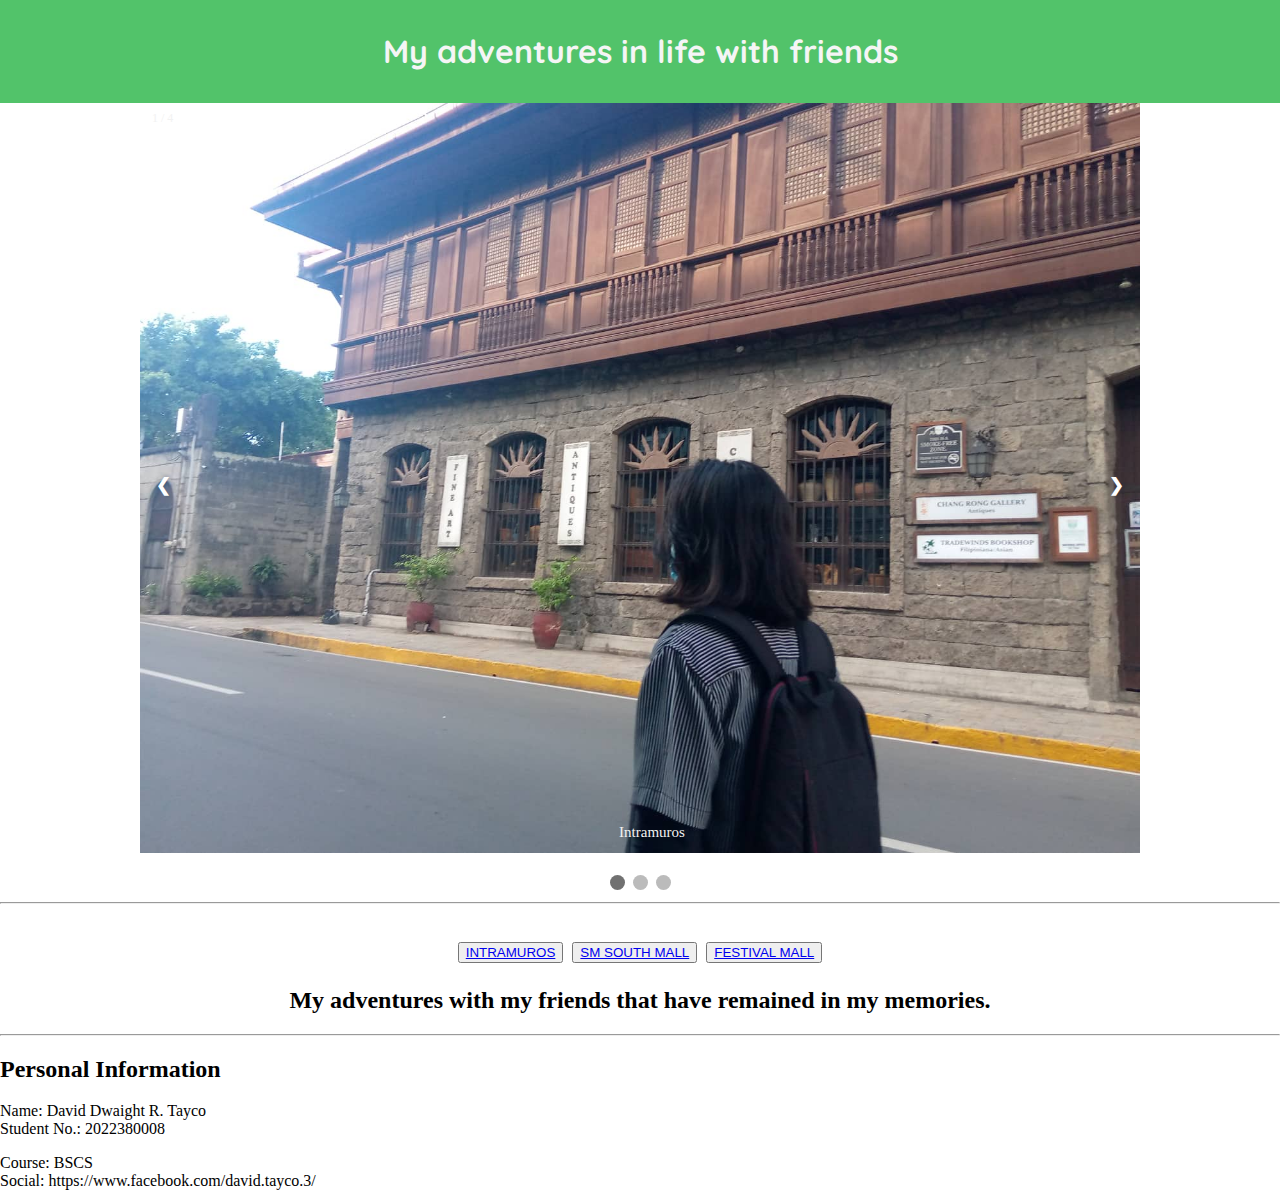
<file: Ex3/index.html>
<!DOCTYPE html>
<html lang="en">
<head>
    <meta charset="UTF-8">
    <meta name="viewport" content="width=device-width, initial-scale=1.0">
    <title>Your Website Title</title>
    <link href="https://fonts.googleapis.com/css2?family=Quicksand:wght@300..700&family=Roboto+Slab:wght@100..900&display=swap" rel="stylesheet">
    <link href="https://fonts.googleapis.com/css2?family=Roboto+Slab:wght@100..900&display=swap" rel="stylesheet">
    <link rel="stylesheet" href="styles.css">
</head>
<body>
    
    <header><h1>My adventures in life with friends</header>
    <section class="slideshow-container">

        <div class="mySlides fade">
          <div class="numbertext">1 / 4</div>
          <img src="Intramuros.jpg" style="width:100%">
          <div class="text">Intramuros</div>
        </div>
        
        <div class="mySlides fade">
          <div class="numbertext">2 / 4</div>
          <img src="Southland.jpg" style="width:100%">
          <div class="text">SM South Mall</div>
        </div>
        
        <div class="mySlides fade">
          <div class="numbertext">3 / 4</div>
          <img src="Festival.jpg" style="width:100%">
          <div class="text">Festival Mall</div>
        </div>
        
        <a class="prev" onclick="plusSlides(-1)">❮</a>
        <a class="next" onclick="plusSlides(1)">❯</a>
        
    </section>
        <br>
        
        <div style="text-align:center">
          <span class="dot" onclick="currentSlide(1)"></span> 
          <span class="dot" onclick="currentSlide(2)"></span> 
          <span class="dot" onclick="currentSlide(3)"></span> 
        </div>
        <hr>
    <section id="link-pages">
        <h1><button><a href="Intramuros.html">INTRAMUROS    </a></button> <button><a href="Southmall.html">SM SOUTH MALL    </a></button> <button><a href="Festival.html">FESTIVAL MALL</a></button></h1>
    </section>

    <section id="introduction">
        <h2>My adventures with my friends that have remained in my memories.</h2>
    </section>
    <hr>
    

    <section id="Info">
        <h2>Personal Information</h2>
        <p>Name: David Dwaight R. Tayco
            <br>Student No.: 2022380008
        </p>
        <p>Course: BSCS
            <br>Social: https://www.facebook.com/david.tayco.3/
        </p>
        <!-- Add more personal information as needed -->
    </section>
    
    <!-- Map -->
    <div id="map">
        <!-- Add map here -->
        <!-- You can use Google Maps API or other map services -->
    </div>
    
    <script src="script.js"></script>
</body>
</html>
</file>
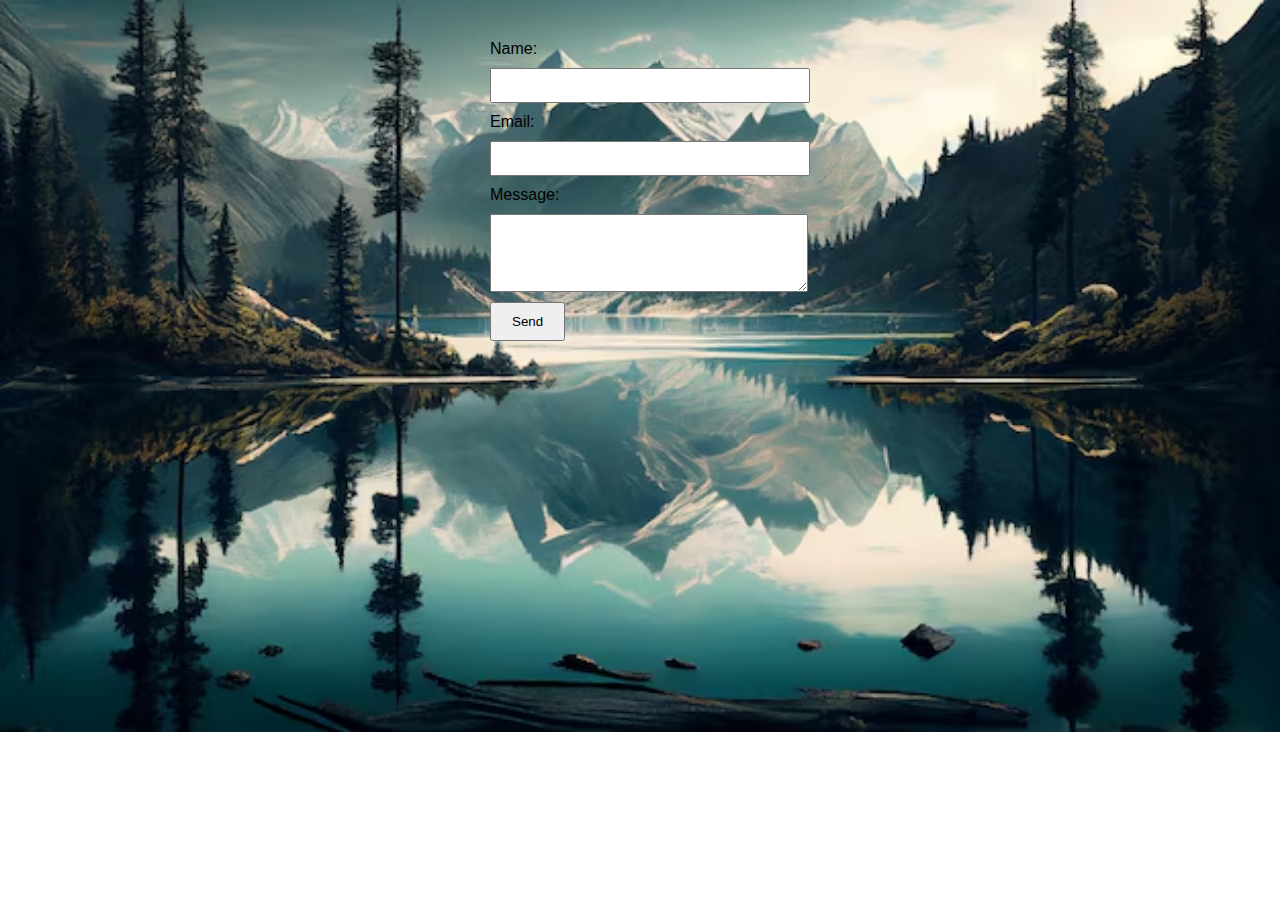
<file: Ex3/Contact.html>
<!DOCTYPE html>
<html lang="en">
<head>
<meta charset="UTF-8">
<meta name="viewport" content="width=device-width, initial-scale=1.0">
<title>Contact Form</title>
<style>
    body {
        font-family: Arial, sans-serif;
        margin: 40px;
        background-image: url("Contact.avif");
        background-repeat: no-repeat;
        background-size: cover;
    }
    form {
        width: 300px;
        margin: 0 auto;
    }
    label, input, textarea {
        display: block;
        width: 100%;
        margin-bottom: 10px;
    }
    input, textarea {
        padding: 8px;
    }
    button {
        padding: 10px 20px;
        cursor: pointer;
    }
</style>
</head>
<body>
    <form action="/submit-your-form-handler" method="POST">
        <label for="name">Name:</label>
        <input type="text" id="name" name="name" required>

        <label for="email">Email:</label>
        <input type="email" id="email" name="email" required>

        <label for="message">Message:</label>
        <textarea id="message" name="message" rows="4" required></textarea>

        <button type="submit">Send</button>
    </form>
</body>
</html>
</file>
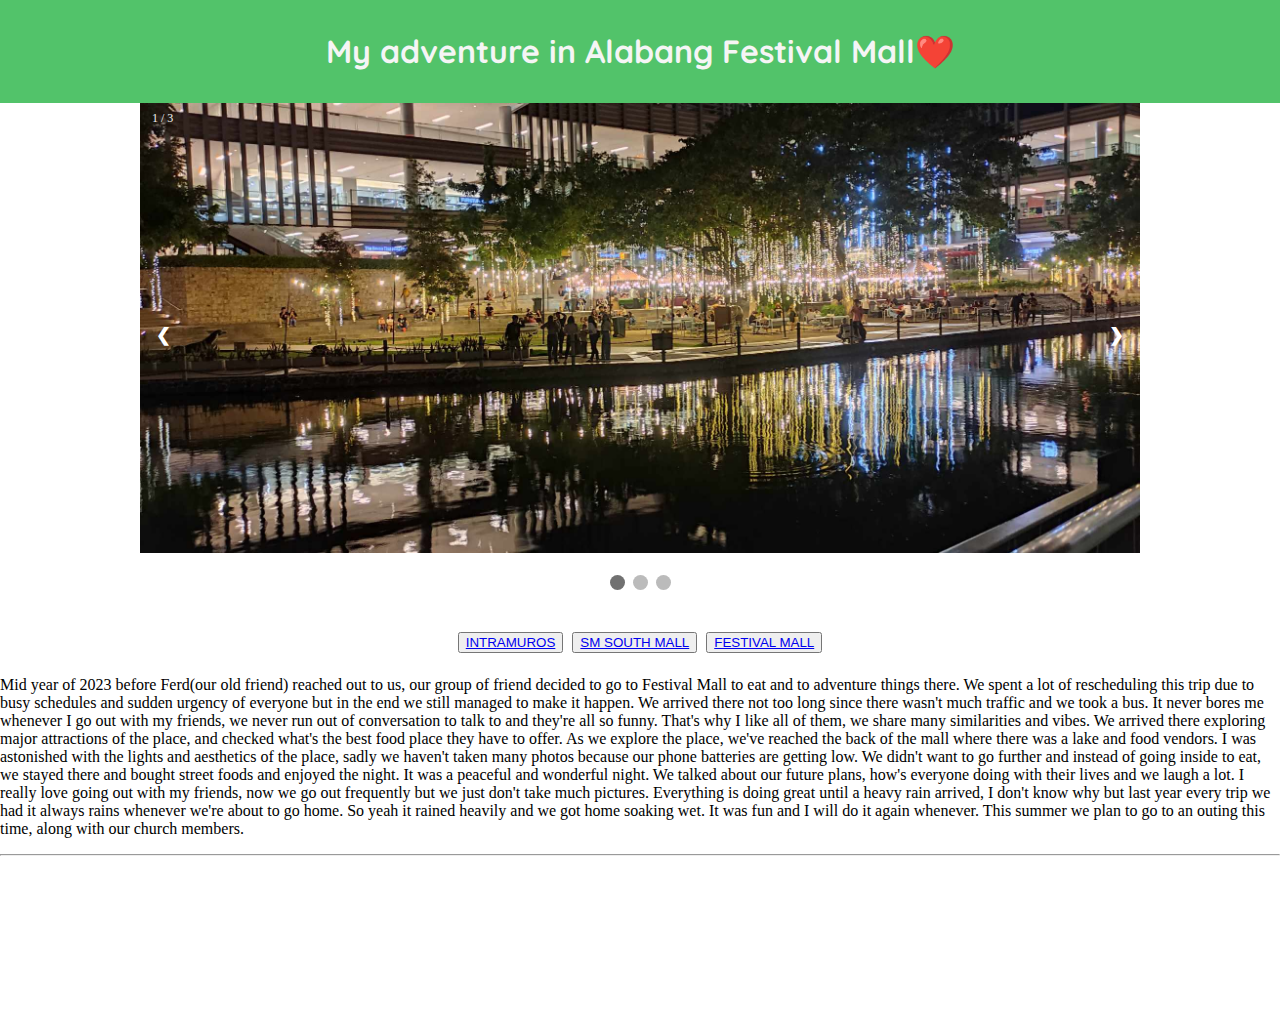
<file: Ex3/Festival.html>
<!DOCTYPE html>
<html lang="en">
<head>
    <meta charset="UTF-8">
    <meta name="viewport" content="width=device-width, initial-scale=1.0">
    <title>Adventure with friends</title>
    <link href="https://fonts.googleapis.com/css2?family=Quicksand:wght@300..700&family=Roboto+Slab:wght@100..900&display=swap" rel="stylesheet">
    <link href="https://fonts.googleapis.com/css2?family=Roboto+Slab:wght@100..900&display=swap" rel="stylesheet">
    <link rel="stylesheet" href="styles.css">
    
</head>
<body>
    <header><h1>My adventure in Alabang Festival Mall❤️</h1> </header>
    <section class="slideshow-container">

        <div class="mySlides fade">
          <div class="numbertext">1 / 3</div>
          <img src="Festival.jpg" style="width:100%">
        </div>
        
        <div class="mySlides fade">
          <div class="numbertext">2 / 3</div>
          <img src="Festival2.jpg" style="width:100%">
        </div>
        
        <div class="mySlides fade">
          <div class="Intramuros3">3 / 3</div>
          <img src="Festival3.jpg" style="width:100%">
        </div>
        
        <a class="prev" onclick="plusSlides(-1)">❮</a>
        <a class="next" onclick="plusSlides(1)">❯</a>
        
    </section>
        <br>
        
        <div style="text-align:center">
          <span class="dot" onclick="currentSlide(1)"></span> 
          <span class="dot" onclick="currentSlide(2)"></span> 
          <span class="dot" onclick="currentSlide(3)"></span> 
        </div>
        
    <section id="link-pages">
        <h1><button><a href="Intramuros.html">INTRAMUROS    </a></button> <button><a href="Southmall.html">SM SOUTH MALL    </a></button> <button><a href="Festival.html">FESTIVAL MALL</a></button></h1>
    </section>
    <section id="Intro">
        <p>   Mid year of 2023 before Ferd(our old friend) reached out to us, our group of friend decided to go to Festival Mall to eat and to adventure things there.
          We spent a lot of rescheduling this trip due to busy schedules and sudden urgency of everyone but in the end we still managed to make it happen.
          We arrived there not too long since there wasn't much traffic and we took a bus. It never bores me whenever I go out with my friends, we never run out of conversation to talk to and they're all so funny. That's why I like all of them, we share many similarities and vibes.
          We arrived there exploring major attractions of the place, and checked what's the best food place they have to offer. As we explore the place, we've reached the back of the mall where there was a lake and food vendors. I was astonished with the lights and aesthetics of the place, sadly we haven't taken many photos because our phone batteries are getting low.
          We didn't want to go further and instead of going inside to eat, we stayed there and bought street foods and enjoyed the night. It was a peaceful and wonderful night. We talked about our future plans, how's everyone doing with their lives and we laugh a lot. I really love going out with my friends, now we go out frequently but we just don't take much pictures. 
          Everything is doing great until a heavy rain arrived, I don't know why but last year every trip we had it always rains whenever we're about to go home. So yeah it rained heavily and we got home soaking wet. It was fun and I will do it again whenever. This summer we plan to go to an outing this time, along with our church members.</p>
    </section>



    
    <hr>

    

    <div id="map">
        <iframe src="https://www.google.com/maps/embed?pb=!1m18!1m12!1m3!1d15444.692004038347!2d120.96409672576547!3d14.589215940318047!2m3!1f0!2f0!3f0!3m2!1i1024!2i768!4f13.1!3m3!1m2!1s0x3397ca3d1375e1fb%3A0x49ebfa658c0ba08!2sIntramuros%2C%20Manila%2C%201002%20Metro%20Manila!5e0!3m2!1sen!2sph!4v1714563901025!5m2!1sen!2sph" width="200" height="150" style="border:0;" allowfullscreen="" loading="lazy" referrerpolicy="no-referrer-when-downgrade"></iframe>
    </div>
    
    <script src="script.js"></script>
</body>
</html>
</file>
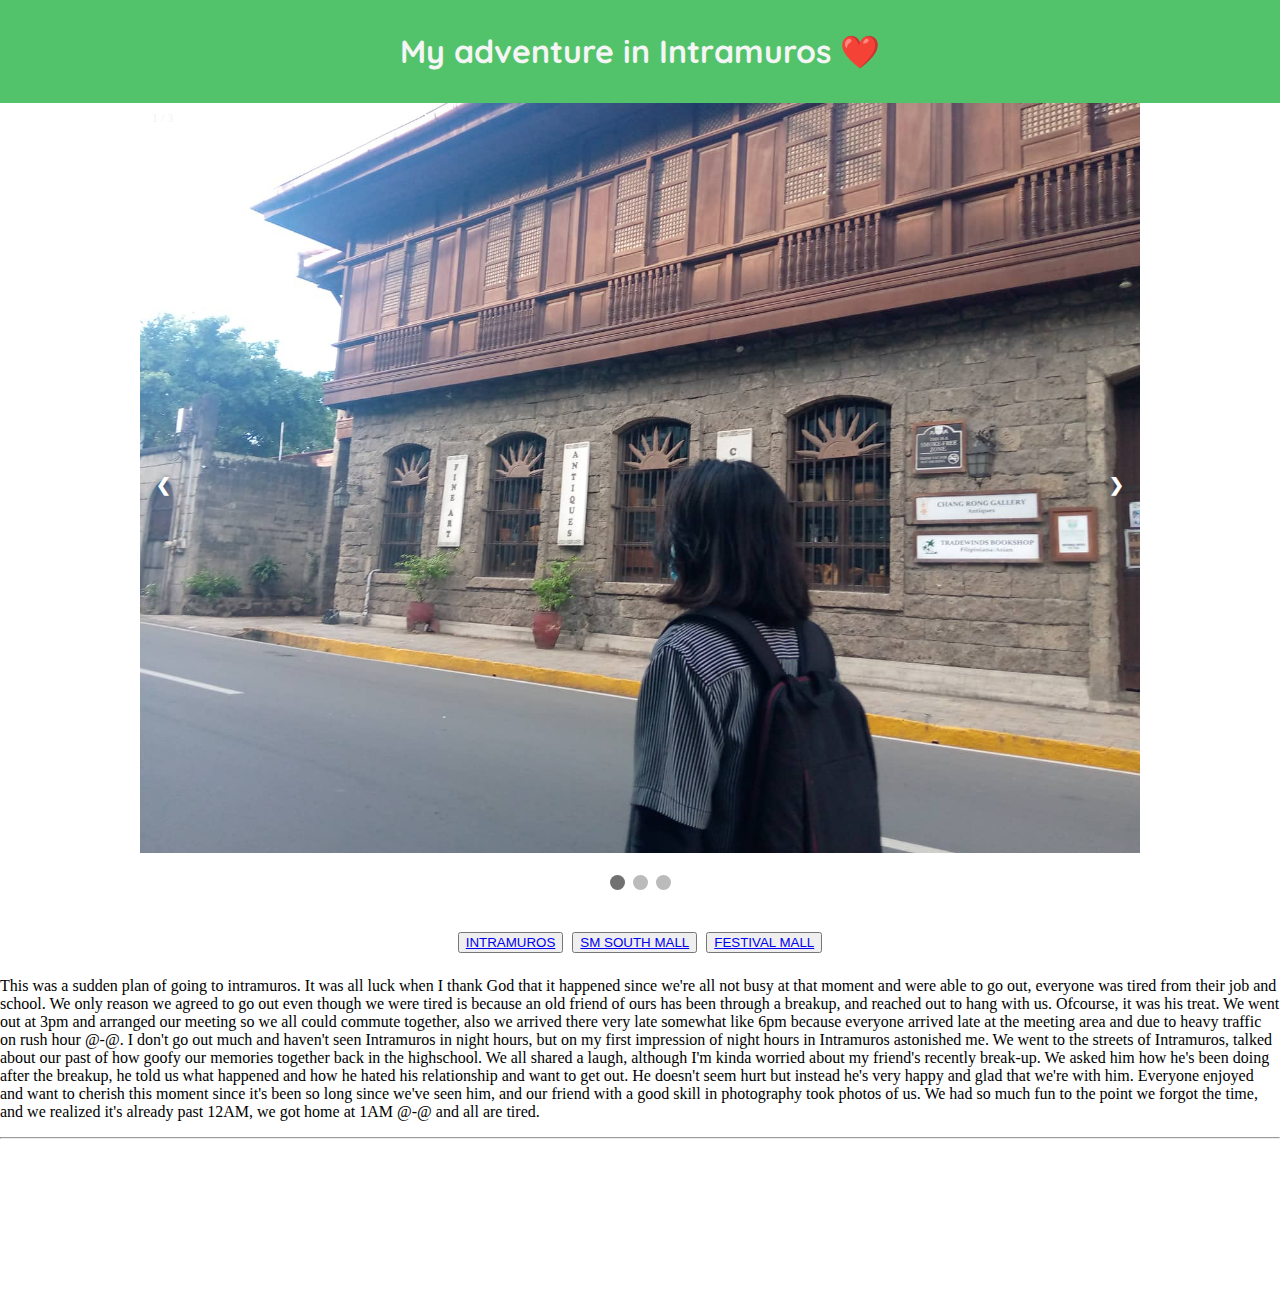
<file: Ex3/Intramuros.html>
<!DOCTYPE html>
<html lang="en">
<head>
    <meta charset="UTF-8">
    <meta name="viewport" content="width=device-width, initial-scale=1.0">
    <title>Adventure with friends</title>
    <link href="https://fonts.googleapis.com/css2?family=Quicksand:wght@300..700&family=Roboto+Slab:wght@100..900&display=swap" rel="stylesheet">
    <link href="https://fonts.googleapis.com/css2?family=Roboto+Slab:wght@100..900&display=swap" rel="stylesheet">
    <link rel="stylesheet" href="styles.css">
    
</head>
<body>
    <header><h1>My adventure in Intramuros ❤️</h1> </header>
    <section class="slideshow-container">

        <div class="mySlides fade">
          <div class="numbertext">1 / 3</div>
          <img src="Intramuros.jpg" style="width:100%">
        </div>
        
        <div class="mySlides fade">
          <div class="numbertext">2 / 3</div>
          <img src="Intramuros2.jpg" style="width:100%">
        </div>
        
        <div class="mySlides fade">
          <div class="Intramuros3">3 / 3</div>
          <img src="Intramuros3.jpg" style="width:100%">
        </div>
        
        <a class="prev" onclick="plusSlides(-1)">❮</a>
        <a class="next" onclick="plusSlides(1)">❯</a>
        
    </section>
        <br>
        
        <div style="text-align:center">
          <span class="dot" onclick="currentSlide(1)"></span> 
          <span class="dot" onclick="currentSlide(2)"></span> 
          <span class="dot" onclick="currentSlide(3)"></span> 
        </div>
        
    <section id="link-pages">
        <h1><button><a href="Intramuros.html">INTRAMUROS    </a></button> <button><a href="Southmall.html">SM SOUTH MALL    </a></button> <button><a href="Festival.html">FESTIVAL MALL</a></button></h1>
    </section>
    <section id="Intro">
        <p>    This was a sudden plan of going to intramuros. It was all luck when I thank God that it happened since we're all not busy at that moment and were able to go out, everyone was tired from their job and school.
            We only reason we agreed to go out even though we were tired is because an old friend of ours has been through a breakup, and reached out to hang with us. 
            Ofcourse, it was his treat. We went out at 3pm and arranged our meeting so we all could commute together, also we arrived there very late somewhat like 6pm because everyone arrived late at the meeting area and due to heavy traffic on rush hour @-@.
            I don't go out much and haven't seen Intramuros in night hours, but on my first impression of night hours in Intramuros astonished me.
            We went to the streets of Intramuros, talked about our past of how goofy our memories together back in the highschool. We all shared a laugh, although I'm kinda worried about my friend's recently break-up.
            We asked him how he's been doing after the breakup, he told us what happened and how he hated his relationship and want to get out. He doesn't seem hurt but instead he's very happy and glad that we're with him.
            Everyone enjoyed and want to cherish this moment since it's been so long since we've seen him, and our friend with a good skill in photography took photos of us.
            We had so much fun to the point we forgot the time, and we realized it's already past 12AM, we got home at 1AM @-@ and all are tired.</p>
    </section>



    
    <hr>

    

    <div id="map">
        <iframe src="https://www.google.com/maps/embed?pb=!1m18!1m12!1m3!1d15444.692004038347!2d120.96409672576547!3d14.589215940318047!2m3!1f0!2f0!3f0!3m2!1i1024!2i768!4f13.1!3m3!1m2!1s0x3397ca3d1375e1fb%3A0x49ebfa658c0ba08!2sIntramuros%2C%20Manila%2C%201002%20Metro%20Manila!5e0!3m2!1sen!2sph!4v1714563901025!5m2!1sen!2sph" width="200" height="150" style="border:0;" allowfullscreen="" loading="lazy" referrerpolicy="no-referrer-when-downgrade"></iframe>
    </div>
    
    <script src="script.js"></script>
</body>
</html>
</file>
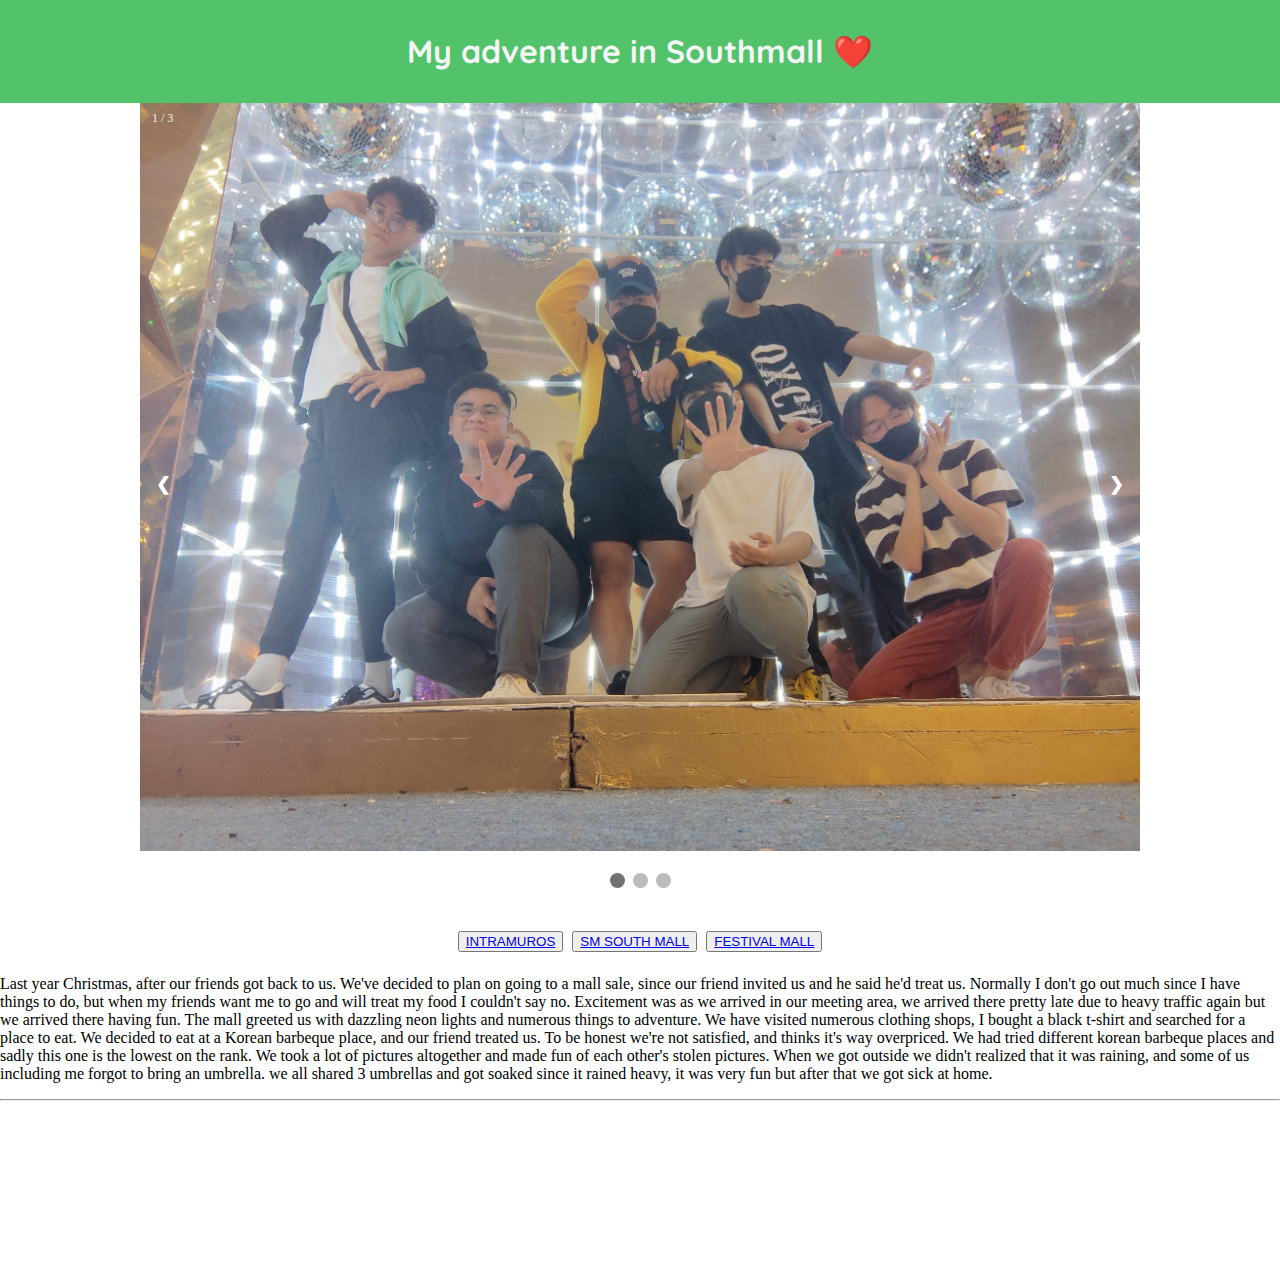
<file: Ex3/Southmall.html>
<!DOCTYPE html>
<html lang="en">
<head>
    <meta charset="UTF-8">
    <meta name="viewport" content="width=device-width, initial-scale=1.0">
    <title>Adventure with friends</title>
    <link href="https://fonts.googleapis.com/css2?family=Quicksand:wght@300..700&family=Roboto+Slab:wght@100..900&display=swap" rel="stylesheet">
    <link href="https://fonts.googleapis.com/css2?family=Roboto+Slab:wght@100..900&display=swap" rel="stylesheet">
    <link rel="stylesheet" href="styles.css">
    
</head>
<body>
    <header><h1>My adventure in Southmall ❤️</h1> </header>
    <section class="slideshow-container">

        <div class="mySlides fade">
          <div class="numbertext">1 / 3</div>
          <img src="Southland.jpg" style="width:100%">
        </div>
        
        <div class="mySlides fade">
          <div class="numbertext">2 / 3</div>
          <img src="Southland2.jpg" style="width:100%">
        </div>
        
        <div class="mySlides fade">
          <div class="Intramuros3">3 / 3</div>
          <img src="Southland3.jpg" style="width:100%">
        </div>
        
        <a class="prev" onclick="plusSlides(-1)">❮</a>
        <a class="next" onclick="plusSlides(1)">❯</a>
        
    </section>
        <br>
        
        <div style="text-align:center">
          <span class="dot" onclick="currentSlide(1)"></span> 
          <span class="dot" onclick="currentSlide(2)"></span> 
          <span class="dot" onclick="currentSlide(3)"></span> 
        </div>
        
    <section id="link-pages">
        <h1><button><a href="Intramuros.html">INTRAMUROS    </a></button> <button><a href="Southmall.html">SM SOUTH MALL    </a></button> <button><a href="Festival.html">FESTIVAL MALL</a></button></h1>
    </section>
    <section id="Intro">
        <p>   Last year Christmas, after our friends got back to us. We've decided to plan on going to a mall sale, since our friend invited us and he said he'd treat us. Normally I don't go out much since I have things to do, but when my friends want me to go and will treat my food I couldn't say no.
            Excitement was as we arrived in our meeting area, we arrived there pretty late due to heavy traffic again but we arrived there having fun.
            The mall greeted us with dazzling neon lights and numerous things to adventure. We have visited numerous clothing shops, I bought a black t-shirt and searched for a place to eat. 
            We decided to eat at a Korean barbeque place, and our friend treated us. To be honest we're not satisfied, and thinks it's way overpriced.
            We had tried different korean barbeque places and sadly this one is the lowest on the rank. 
            We took a lot of pictures altogether and made fun of each other's stolen pictures.
            When we got outside we didn't realized that it was raining, and some of us including me forgot to bring an umbrella.
            we all shared 3 umbrellas and got soaked since it rained heavy, it was very fun but after that we got sick at home.</p>
    </section>



    
    <hr>

    

    <div id="map">
        <iframe src="https://www.google.com/maps/embed?pb=!1m18!1m12!1m3!1d15444.692004038347!2d120.96409672576547!3d14.589215940318047!2m3!1f0!2f0!3f0!3m2!1i1024!2i768!4f13.1!3m3!1m2!1s0x3397ca3d1375e1fb%3A0x49ebfa658c0ba08!2sIntramuros%2C%20Manila%2C%201002%20Metro%20Manila!5e0!3m2!1sen!2sph!4v1714563901025!5m2!1sen!2sph" width="200" height="150" style="border:0;" allowfullscreen="" loading="lazy" referrerpolicy="no-referrer-when-downgrade"></iframe>
    </div>
    
    <script src="script.js"></script>
</body>
</html>
</file>
<file: Ex3/styles.css>
body, html {
    height: 100%;

    background-size: cover;
    background-repeat: no-repeat;
    padding: 0px;
    margin: 0px;
  }
header {

    background-color: #52c36a;
    color: rgb(245, 245, 245);
    padding: 10px;
    margin: 0px;
    text-align: center;
    font-family: "Roboto Slab", serif;

}
#introduction {
    text-align: center;
}
#link-pages, h1 {
    font-family: "Quicksand", sans-serif;
    text-align: center;
    right: 10%;
}
/* Slideshow container */
.slideshow-container {
    max-width: 1000px;
    position: relative;
    margin: auto;
  }
  
  /* Next & previous buttons */
  .prev, .next {
    cursor: pointer;
    position: absolute;
    top: 50%;
    width: auto;
    padding: 16px;
    margin-top: -22px;
    color: white;
    font-weight: bold;
    font-size: 18px;
    transition: 0.6s ease;
    border-radius: 0 3px 3px 0;
    user-select: none;
  }
  
  /* Position the "next button" to the right */
  .next {
    right: 0;
    border-radius: 3px 0 0 3px;
  }
  
  /* On hover, add a black background color with a little bit see-through */
  .prev:hover, .next:hover {
    background-color: rgba(0,0,0,0.8);
  }
  
  /* Caption text */
  .text {
    color: #f2f2f2;
    font-size: 15px;
    padding: 8px 12px;
    position: absolute;
    bottom: 8px;
    width: 100%;
    text-align: center;
  }
  
  /* Number text (1/3 etc) */
  .numbertext {
    color: #f2f2f2;
    font-size: 12px;
    padding: 8px 12px;
    position: absolute;
    top: 0;
  }
  
  /* The dots/bullets/indicators */
  .dot {
    cursor: pointer;
    height: 15px;
    width: 15px;
    margin: 0 2px;
    background-color: #bbb;
    border-radius: 50%;
    display: inline-block;
    transition: background-color 0.6s ease;
  }
  
  .active, .dot:hover {
    background-color: #717171;
  }
  
  /* Fading animation */
  .fade {
    animation-name: fade;
    animation-duration: 1.5s;
  }
  
  @keyframes fade {
    from {opacity: .4} 
    to {opacity: 1}
  }
  
  /* On smaller screens, decrease text size */
  @media only screen and (max-width: 300px) {
    .prev, .next,.text {font-size: 11px}
  }
@media only screen and (max-width: 600px) {
    header {
        padding: 10px;
        font-size: 16px;
    }
}
#map {
    text-align: center;
}
</file>
